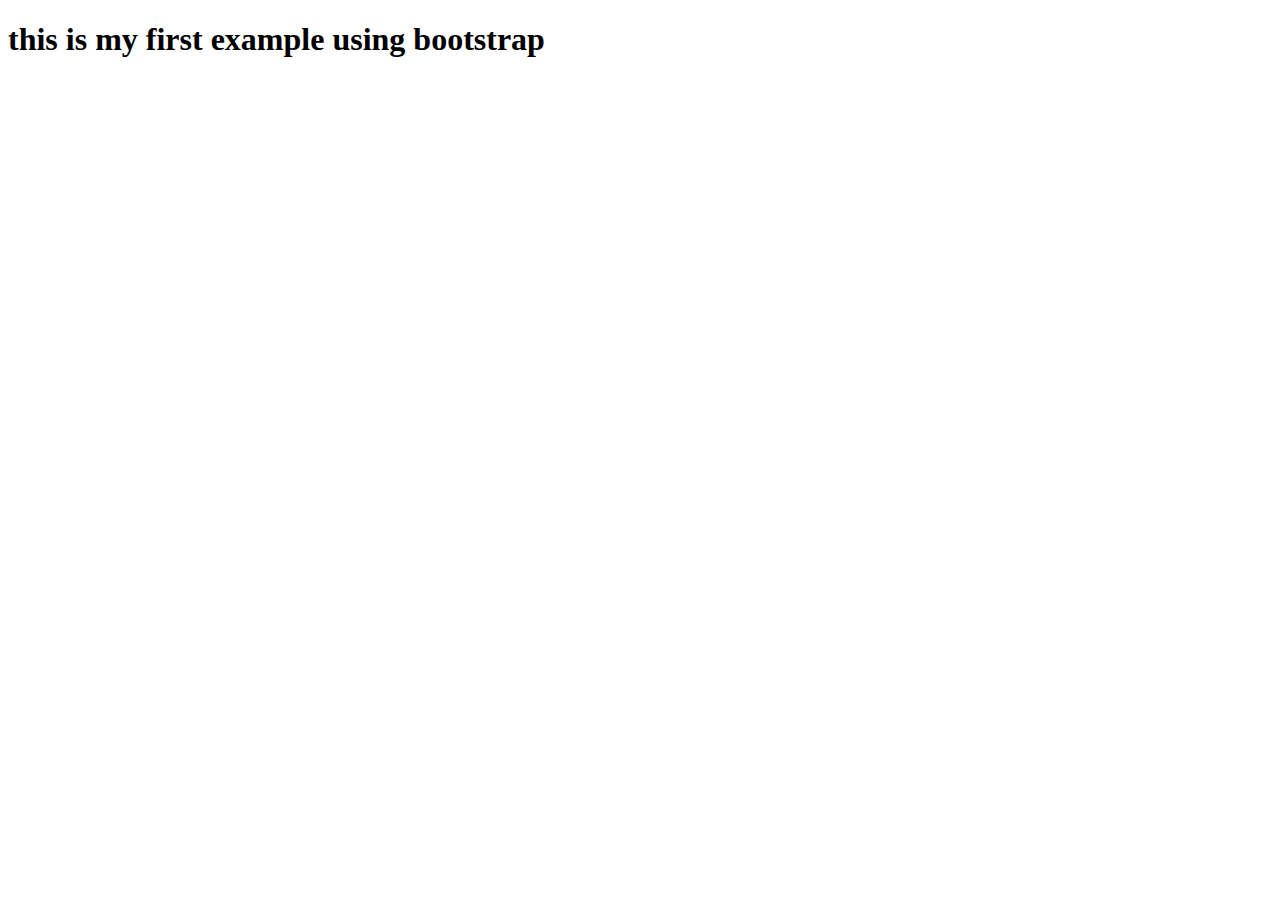
<file: index.html>
<!DOCTYPE html>
<html lang="en">
<head>
    <meta charset="UTF-8">
    <meta name="viewport" content="width=device-width, initial-scale=1.0">
    <title>Document</title>
    <link href="https://cdn.jsdelivr.net/npm/bootstrap@5.0.2/dist/css/bootstrap.min.css" rel="stylesheet" integrity="sha384-EVSTQN3/azprG1Anm3QDgpJLIm9Nao0Yz1ztcQTwFspd3yD65VohhpuuCOmLASjC" crossorigin="anonymous">
</head>
<body>
    <h1 class="p-3 mb-2 bg-secondary text-black">this is my first example using bootstrap</h1>
</body>
</html>
</file>
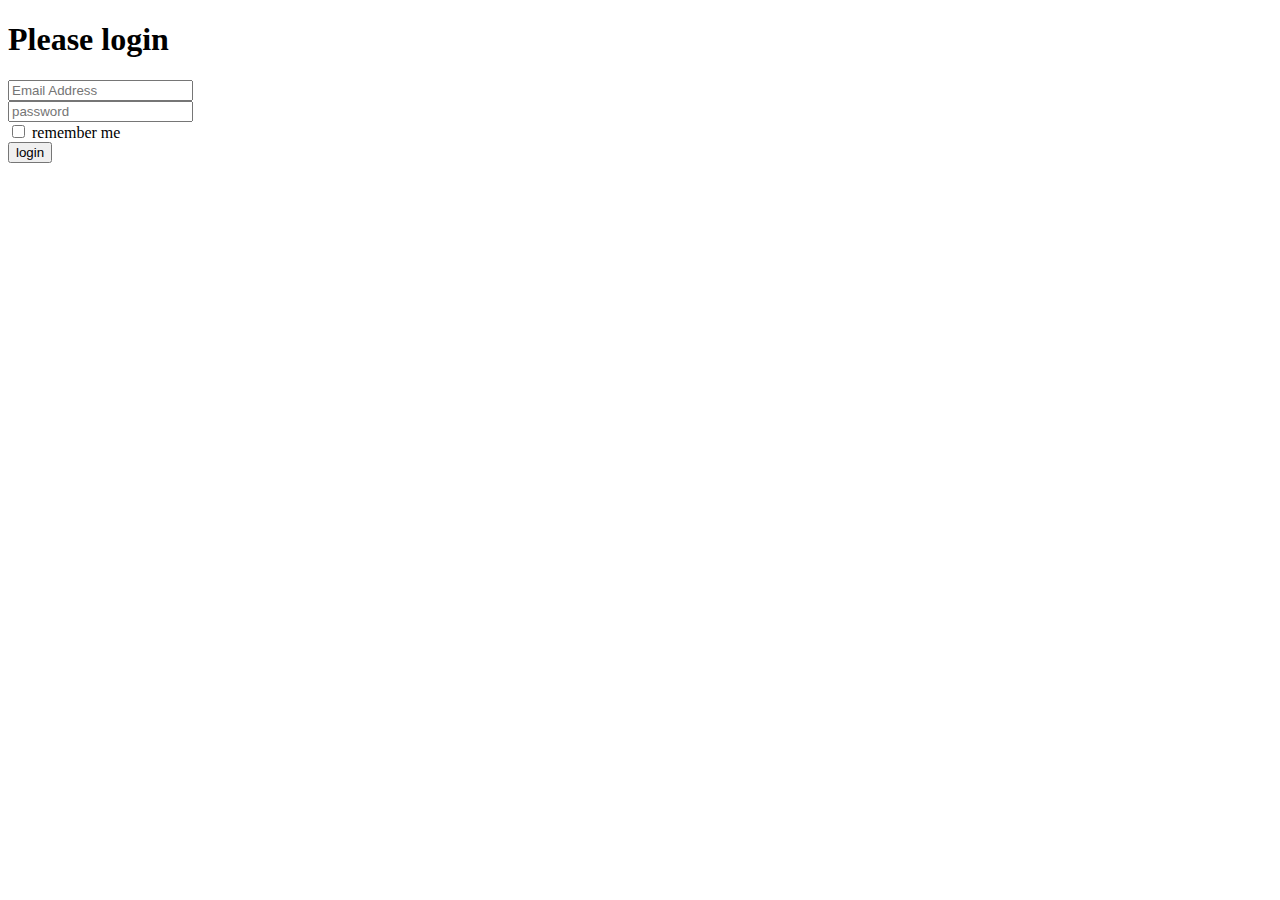
<file: index10.html>
<!DOCTYPE html>
<html lang="en">
<head>
    <meta charset="UTF-8">
    <meta name="viewport" content="width=device-width, initial-scale=1.0">
    <title>Document</title>
    <link href="style.css">
    <link href="https://cdn.jsdelivr.net/npm/bootstrap@5.0.2/dist/css/bootstrap.min.css" rel="stylesheet" integrity="sha384-EVSTQN3/azprG1Anm3QDgpJLIm9Nao0Yz1ztcQTwFspd3yD65VohhpuuCOmLASjC" crossorigin="anonymous">
</head>
<body class="index10">
    <form class="task10">
        <h1>Please login</h1>
        <div class="mb-3">
          <label for="exampleInputEmail1" class="form-label"></label>
          <input type="email" class="form-control" id="exampleInputEmail1" aria-describedby="emailHelp"placeholder="Email Address">
        </div>
        <div class="mb-3">
          <label for="exampleInputPassword1" class="form-label"></label>
          <input type="password" class="form-control" id="exampleInputPassword1"placeholder="password">
        </div>
        <div class="mb-3 form-check">
          <input type="checkbox" class="form-check-input" id="exampleCheck1">
          <label class="form-check-label" for="exampleCheck1">remember me</label>
        </div>
        <button type="submit" class="btn btn-primary">login</button>
      </form>  
</body>
</html>
</file>
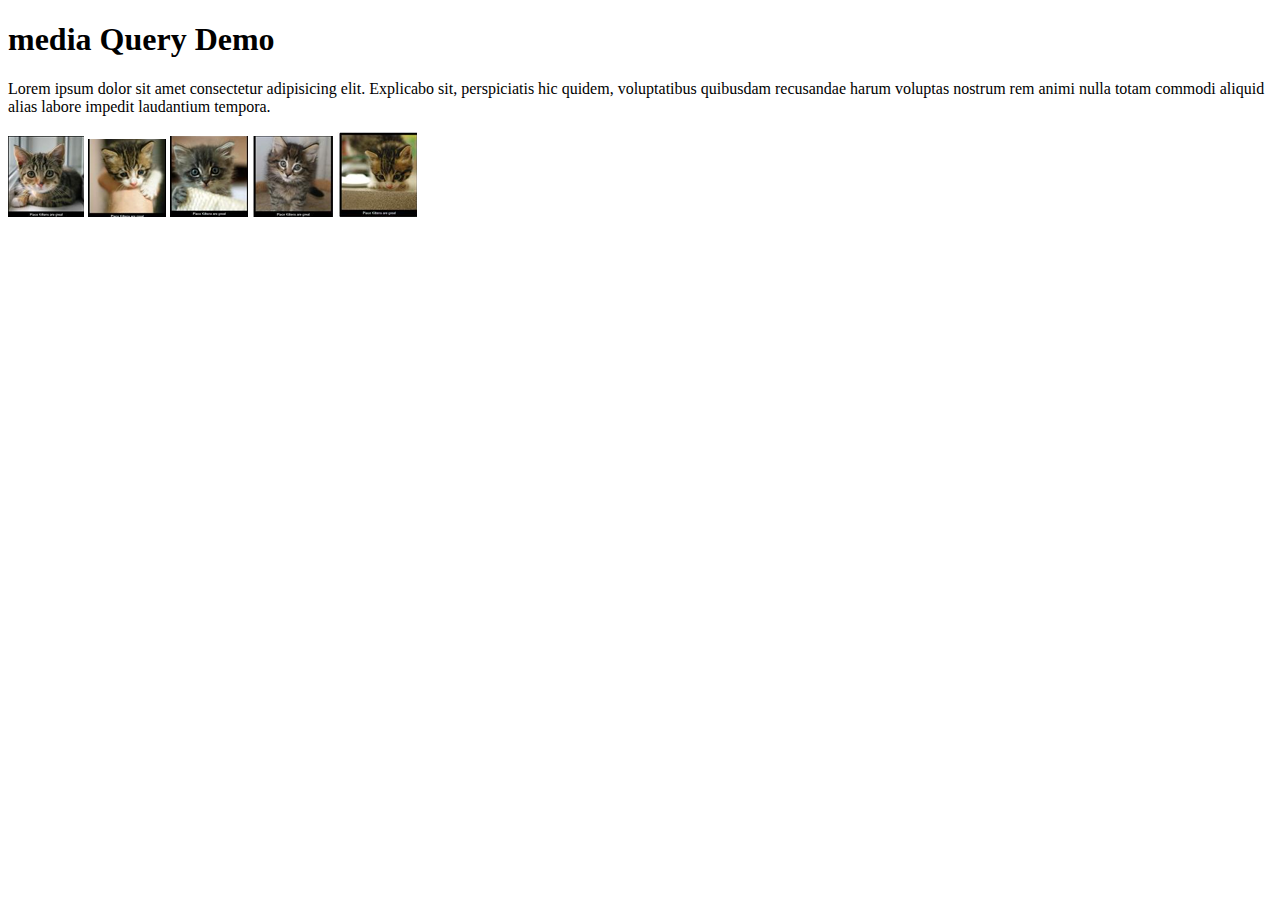
<file: index11.html>
<!DOCTYPE html>
<html lang="en">
<head>
    <meta charset="UTF-8">
    <meta name="viewport" content="width=device-width, initial-scale=1.0">
    <title>Document</title>
    <link href="style.css">
    <link href="https://cdn.jsdelivr.net/npm/bootstrap@5.0.2/dist/css/bootstrap.min.css" rel="stylesheet" integrity="sha384-EVSTQN3/azprG1Anm3QDgpJLIm9Nao0Yz1ztcQTwFspd3yD65VohhpuuCOmLASjC" crossorigin="anonymous">
</head>
<body>
    <h1>media Query Demo</h1>
    <p>Lorem ipsum dolor sit amet consectetur adipisicing elit. Explicabo sit, 
        perspiciatis hic quidem, voluptatibus quibusdam recusandae harum
         voluptas nostrum rem animi nulla totam commodi aliquid alias labore
          impedit laudantium tempora.</p>
          <div class="index11">
            <img src="img11.png">
            <img src="img2.11.png">
            <img src="img3.11.png">
            <img src="img4.11.png">
            <img src="img5.11.png">

          </div>
</body>
</html>
</file>
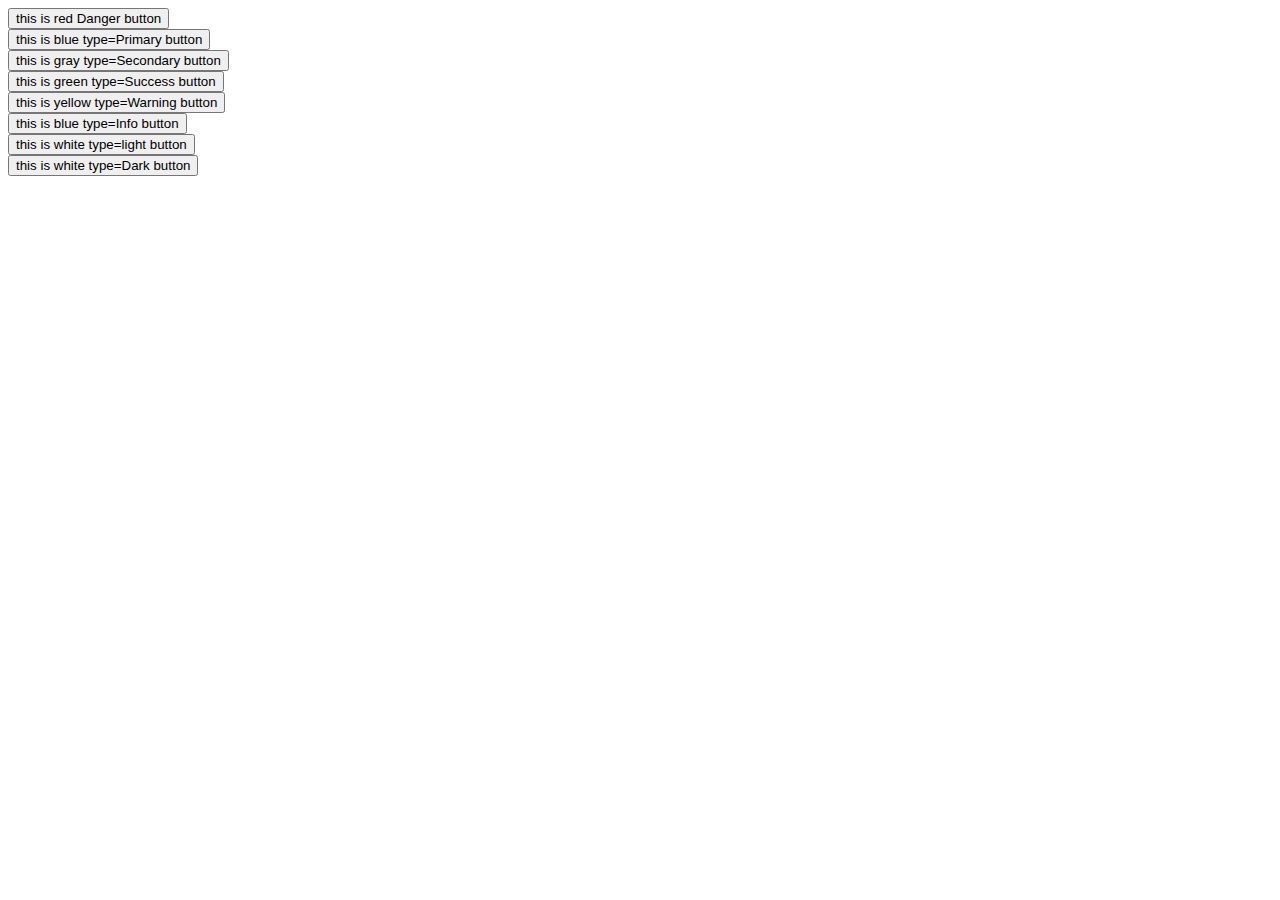
<file: index2.html>
<!DOCTYPE html>
<html lang="en">
<head>
    <meta charset="UTF-8">
    <meta name="viewport" content="width=device-width, initial-scale=1.0">
    <title>Document</title>
    <link href="style.css">
    <link href="https://cdn.jsdelivr.net/npm/bootstrap@5.0.2/dist/css/bootstrap.min.css" rel="stylesheet" integrity="sha384-EVSTQN3/azprG1Anm3QDgpJLIm9Nao0Yz1ztcQTwFspd3yD65VohhpuuCOmLASjC" crossorigin="anonymous">
</head>
<body class="index2">
    <div><button type="button" class="btn btn-danger">this is red Danger button</button> </div> 
    <div><button type="button" class="btn btn-primary">this is blue type=Primary button</button></div>
    <div><button type="button" class="btn btn-secondary">this is gray type=Secondary button</button></div>
    <div><button type="button" class="btn btn-success">this is green type=Success button</button></div>
    <div><button type="button" class="btn btn-warning">this is yellow type=Warning button</button></div>
    <div><button type="button" class="btn btn-info">this is blue type=Info button</button></div>
    <div><button type="button" class="btn btn-light">this is white type=light button</button></div>
    <div><button type="button" class="btn btn-dark">this is white type=Dark button</button></div>
</body>
</html>
</file>
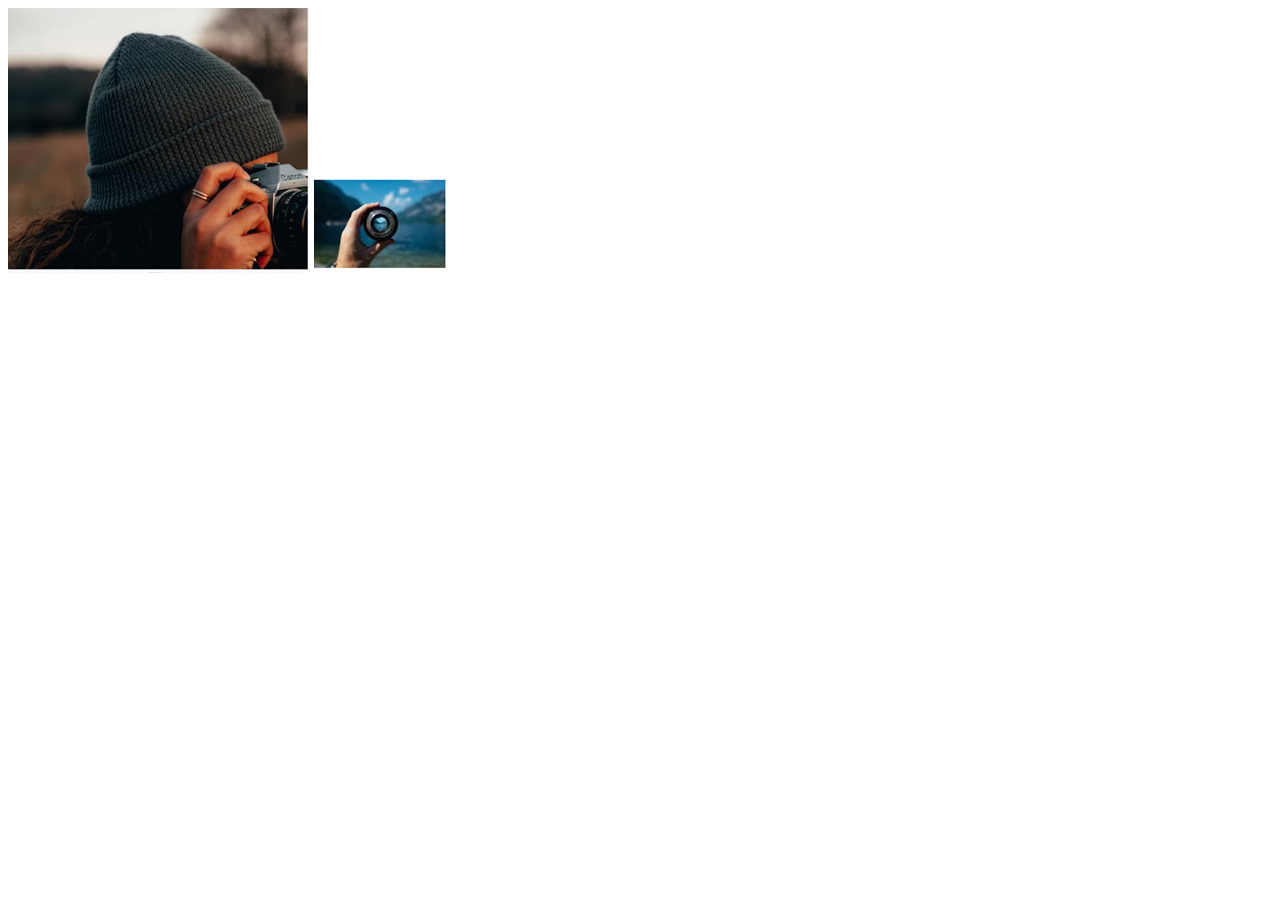
<file: index3.html>
<!DOCTYPE html>
<html lang="en">
<head>
    <meta charset="UTF-8">
    <meta name="viewport" content="width=device-width, initial-scale=1.0">
    <title>Document</title>
    <link href="style.css">
    <link href="https://cdn.jsdelivr.net/npm/bootstrap@5.0.2/dist/css/bootstrap.min.css" rel="stylesheet" integrity="sha384-EVSTQN3/azprG1Anm3QDgpJLIm9Nao0Yz1ztcQTwFspd3yD65VohhpuuCOmLASjC" crossorigin="anonymous">
</head>
<body class="index3">
 <img src="img3.png">
 <img src="Screenshot 2024-12-28 150053.png">

    
</body>
</html>
</file>
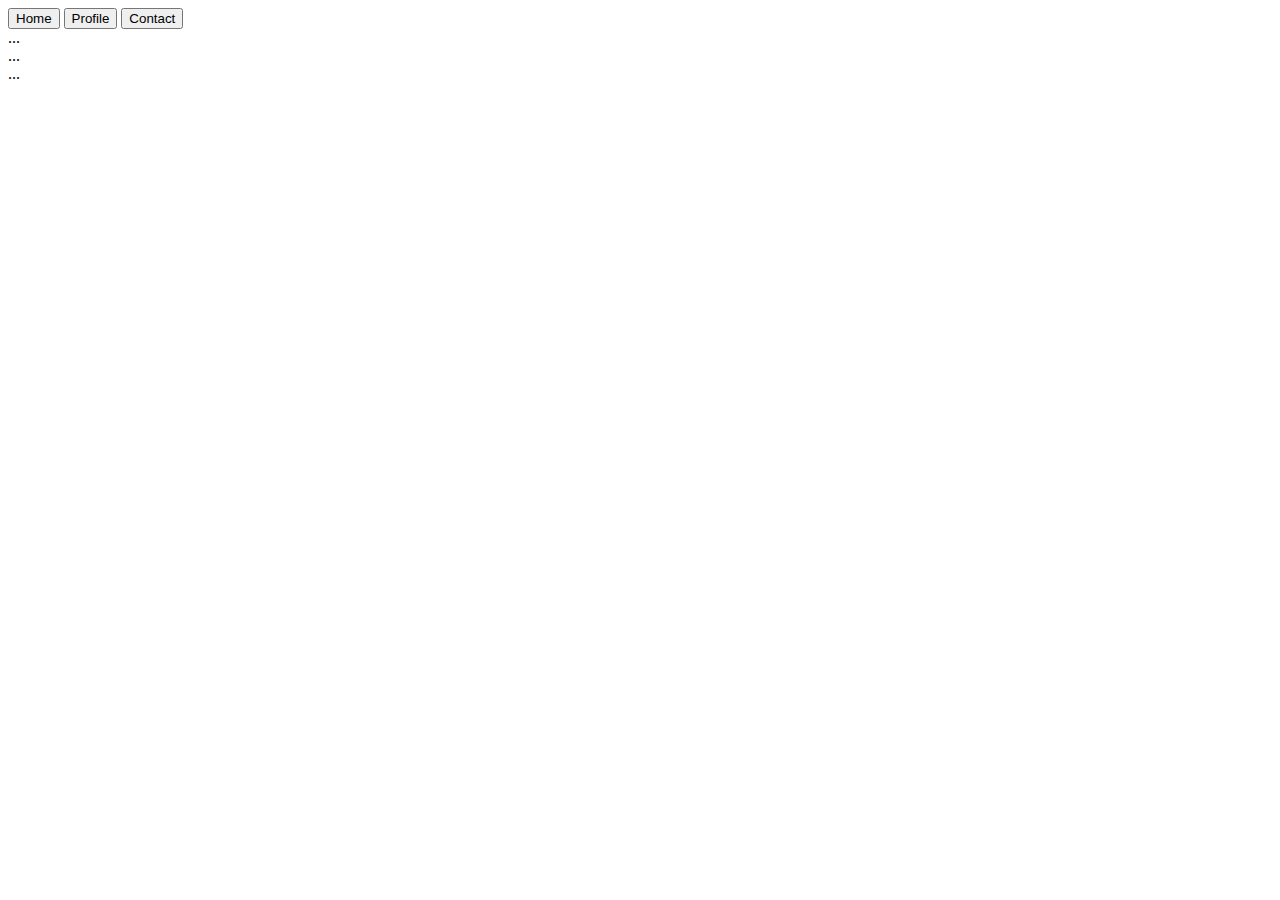
<file: index4.html>
<!DOCTYPE html>
<html lang="en">
<head>
    <meta charset="UTF-8">
    <meta name="viewport" content="width=device-width, initial-scale=1.0">
    <title>Document</title>
    
    <link href="https://cdn.jsdelivr.net/npm/bootstrap@5.0.2/dist/css/bootstrap.min.css" rel="stylesheet" integrity="sha384-EVSTQN3/azprG1Anm3QDgpJLIm9Nao0Yz1ztcQTwFspd3yD65VohhpuuCOmLASjC" crossorigin="anonymous">
</head>
<body class="index4">
    <nav>
        <div class="nav nav-tabs" id="nav-tab" role="tablist">
          <button class="nav-link active" id="nav-home-tab" data-bs-toggle="tab" data-bs-target="#nav-home" type="button" role="tab" aria-controls="nav-home" aria-selected="true">Home</button>
          <button class="nav-link" id="nav-profile-tab" data-bs-toggle="tab" data-bs-target="#nav-profile" type="button" role="tab" aria-controls="nav-profile" aria-selected="false">Profile</button>
          <button class="nav-link" id="nav-contact-tab" data-bs-toggle="tab" data-bs-target="#nav-contact" type="button" role="tab" aria-controls="nav-contact" aria-selected="false">Contact</button>
        </div>
      </nav>
      <div class="tab-content" id="nav-tabContent">
        <div class="tab-pane fade show active" id="nav-home" role="tabpanel" aria-labelledby="nav-home-tab">...</div>
        <div class="tab-pane fade" id="nav-profile" role="tabpanel" aria-labelledby="nav-profile-tab">...</div>
        <div class="tab-pane fade" id="nav-contact" role="tabpanel" aria-labelledby="nav-contact-tab">...</div>
      </div>
</body>
</html>
</file>
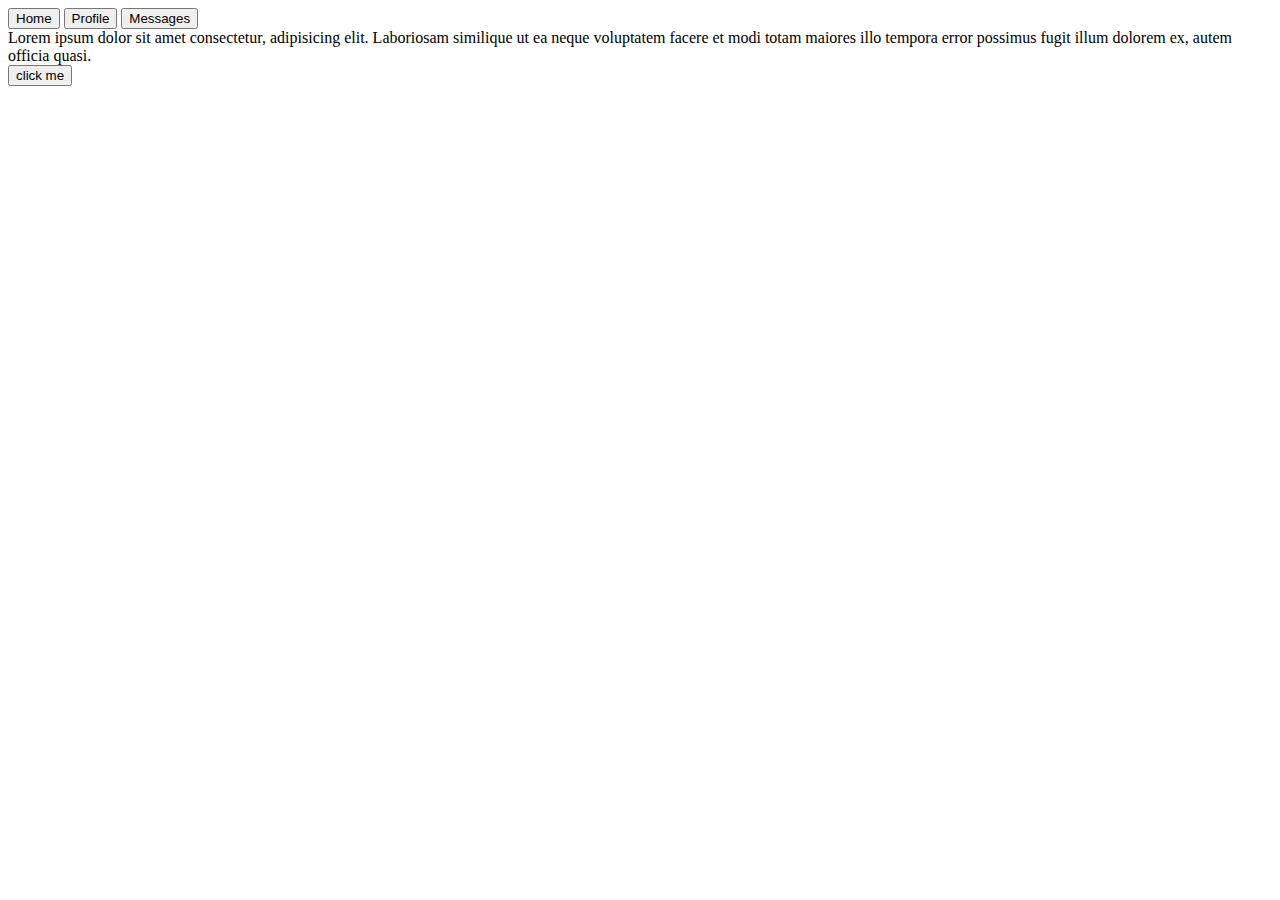
<file: index5.html>
<!DOCTYPE html>
<html lang="en">
<head>
    <meta charset="UTF-8">
    <meta name="viewport" content="width=device-width, initial-scale=1.0">
    <title>Document</title>
    <link href="style.css">
    <link href="https://cdn.jsdelivr.net/npm/bootstrap@5.0.2/dist/css/bootstrap.min.css" rel="stylesheet" integrity="sha384-EVSTQN3/azprG1Anm3QDgpJLIm9Nao0Yz1ztcQTwFspd3yD65VohhpuuCOmLASjC" crossorigin="anonymous">
</head>
<body>

    <div class="d-flex align-items-start">
        <div class="nav flex-column nav-pills me-3" id="v-pills-tab" role="tablist" aria-orientation="vertical">
          <button class="nav-link active" id="v-pills-home-tab" data-bs-toggle="pill" data-bs-target="#v-pills-home" type="button" role="tab" aria-controls="v-pills-home" aria-selected="true">Home</button>
          <button class="nav-link" id="v-pills-profile-tab" data-bs-toggle="pill" data-bs-target="#v-pills-profile" type="button" role="tab" aria-controls="v-pills-profile" aria-selected="false">Profile</button>
          <button class="nav-link" id="v-pills-messages-tab" data-bs-toggle="pill" data-bs-target="#v-pills-messages" type="button" role="tab" aria-controls="v-pills-messages" aria-selected="false">Messages</button>
          
        </div>
     <div>
        Lorem ipsum dolor sit amet consectetur, adipisicing elit. Laboriosam similique ut ea neque voluptatem facere et modi totam maiores illo tempora error possimus fugit illum dolorem ex, autem officia quasi.
       <div><button type="button" class="btn btn-primary">click me</button></div> 
    </div>
    
    
</body>
</html>
</file>
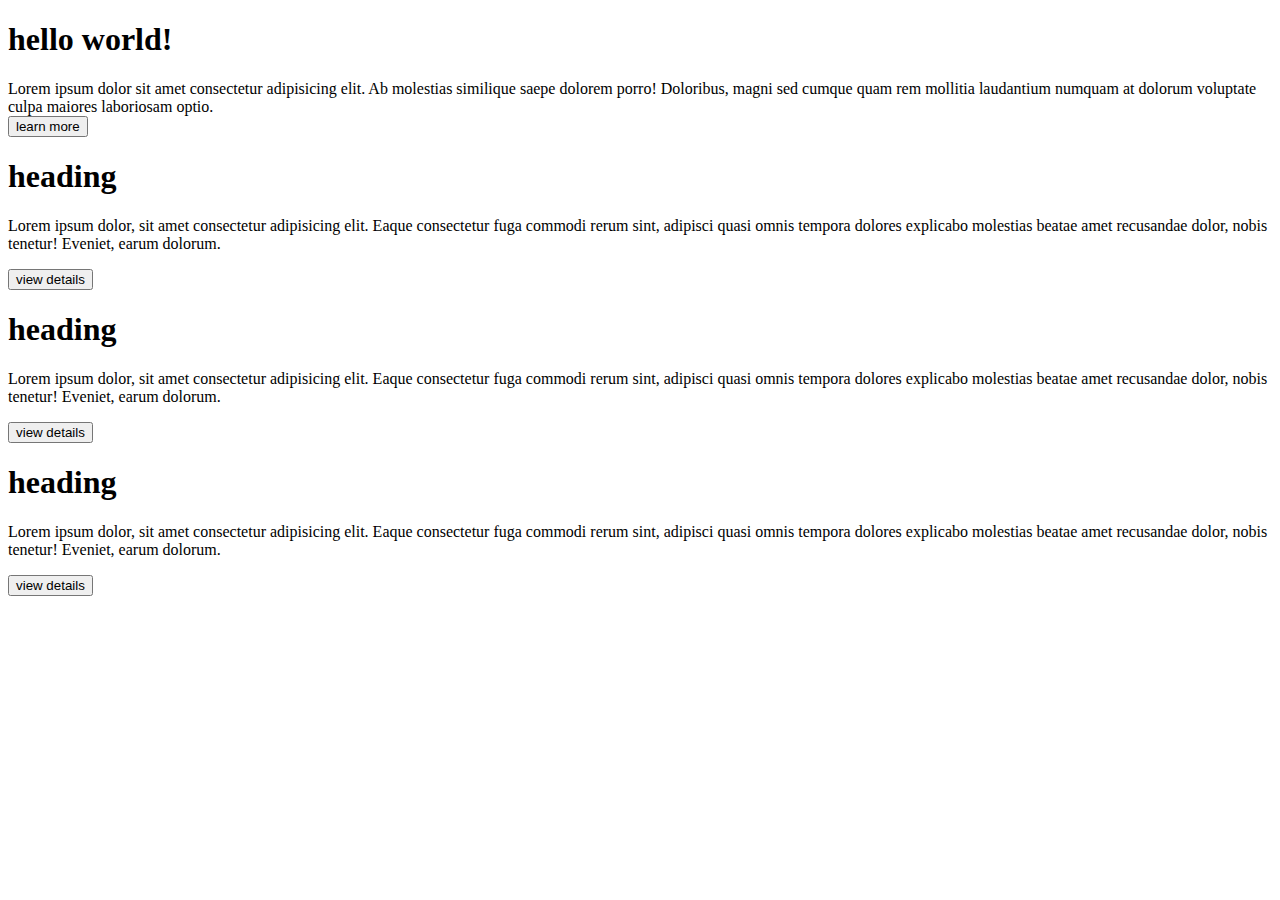
<file: index6.html>
<!DOCTYPE html>
<html lang="en">
<head>
    <meta charset="UTF-8">
    <meta name="viewport" content="width=device-width, initial-scale=1.0">
    <title>Document</title>
    <link href="style.css">
    <link href="https://cdn.jsdelivr.net/npm/bootstrap@5.0.2/dist/css/bootstrap.min.css" rel="stylesheet" integrity="sha384-EVSTQN3/azprG1Anm3QDgpJLIm9Nao0Yz1ztcQTwFspd3yD65VohhpuuCOmLASjC" crossorigin="anonymous">
</head>
<body>
    <div>
        <h1>hello world!</h1>
        Lorem ipsum dolor sit amet consectetur adipisicing elit. Ab molestias similique saepe dolorem porro! Doloribus, magni sed cumque quam rem mollitia laudantium numquam at dolorum voluptate culpa maiores laboriosam optio.
       </div>
       <dv> <button type="button" class="btn btn-primary">learn more</button></dv>
       <div class=" task6">
        <div>
            <h1>heading</h1>
            <p>Lorem ipsum dolor, sit amet consectetur adipisicing elit. Eaque consectetur fuga commodi rerum sint, adipisci quasi omnis tempora dolores explicabo molestias beatae amet recusandae dolor, nobis tenetur! Eveniet, earum dolorum.</p>
            <button type="button" class="btn btn-outline-secondary">view details</button>
        </div>
        <div>
            <h1>heading</h1>
            <p>Lorem ipsum dolor, sit amet consectetur adipisicing elit. Eaque consectetur fuga commodi rerum sint, adipisci quasi omnis tempora dolores explicabo molestias beatae amet recusandae dolor, nobis tenetur! Eveniet, earum dolorum.</p>
            <button type="button" class="btn btn-outline-secondary">view details</button>  
        </div>
        <div>
            <h1>heading</h1>
            <p>Lorem ipsum dolor, sit amet consectetur adipisicing elit. Eaque consectetur fuga commodi rerum sint, adipisci quasi omnis tempora dolores explicabo molestias beatae amet recusandae dolor, nobis tenetur! Eveniet, earum dolorum.</p>
            <button type="button" class="btn btn-outline-secondary">view details</button>
        </div>
       </div> 
</body>
</html>
</file>
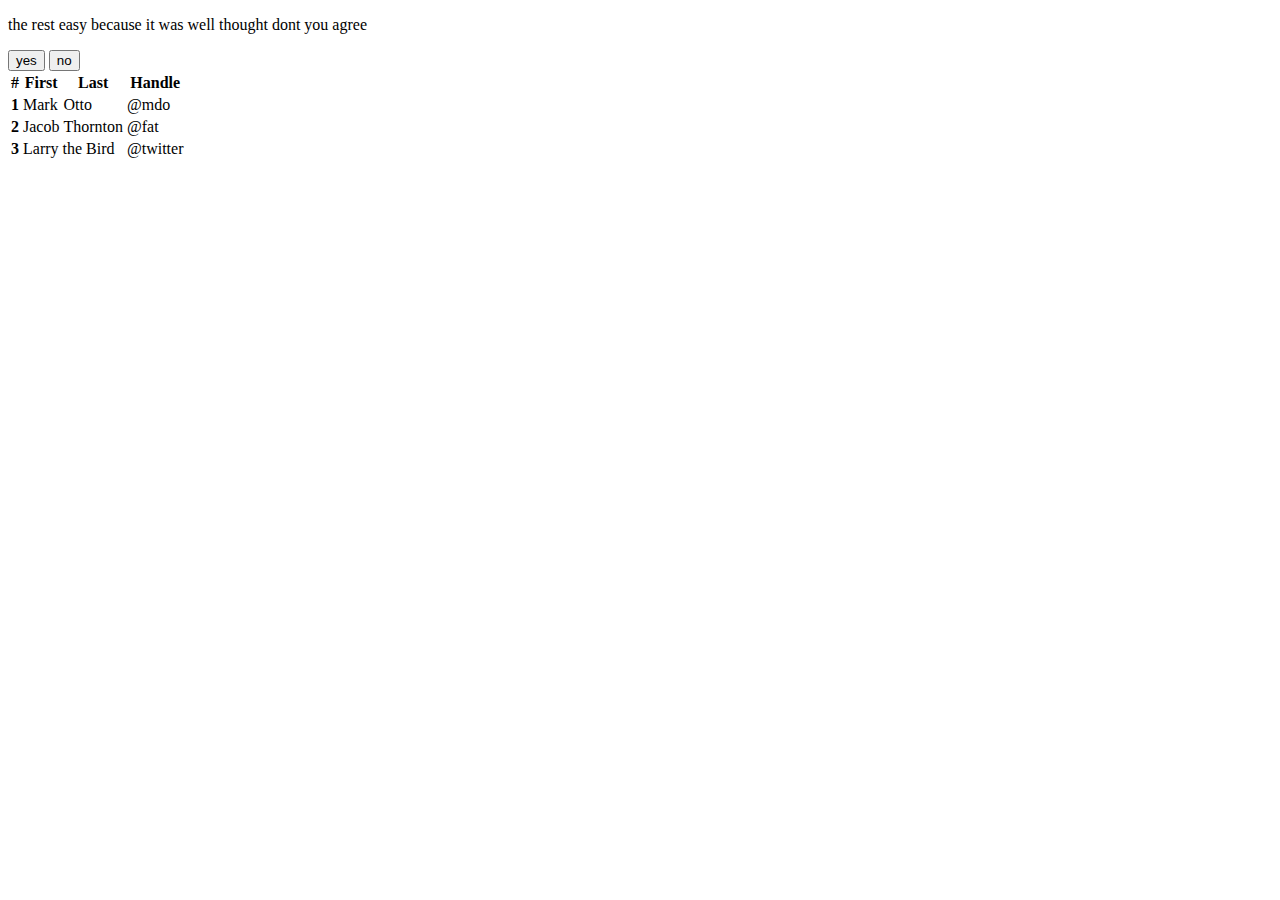
<file: index7.html>
<!DOCTYPE html>
<html lang="en">
<head>
    <meta charset="UTF-8">
    <meta name="viewport" content="width=device-width, initial-scale=1.0">
    <title>Document</title>
    <link href="style.css">
    <link href="https://cdn.jsdelivr.net/npm/bootstrap@5.0.2/dist/css/bootstrap.min.css" rel="stylesheet" integrity="sha384-EVSTQN3/azprG1Anm3QDgpJLIm9Nao0Yz1ztcQTwFspd3yD65VohhpuuCOmLASjC" crossorigin="anonymous">
</head>
<body class="index7">
    <div>
        <p>the rest easy because it was well thought dont you agree</p>
        <button type="button" class="btn btn-success">yes</button>
        <button type="button" class="btn btn-danger">no</button>
    </div>
    <table class="table">
        <thead>
          <tr>
            <th scope="col">#</th>
            <th scope="col">First</th>
            <th scope="col">Last</th>
            <th scope="col">Handle</th>
          </tr>
        </thead>
        <tbody>
          <tr>
            <th scope="row">1</th>
            <td>Mark</td>
            <td>Otto</td>
            <td>@mdo</td>
          </tr>
          <tr>
            <th scope="row">2</th>
            <td>Jacob</td>
            <td>Thornton</td>
            <td>@fat</td>
          </tr>
          <tr>
            <th scope="row">3</th>
            <td colspan="2">Larry the Bird</td>
            <td>@twitter</td>
          </tr>
        </tbody>
      </table> 
</body>
</html>
</file>
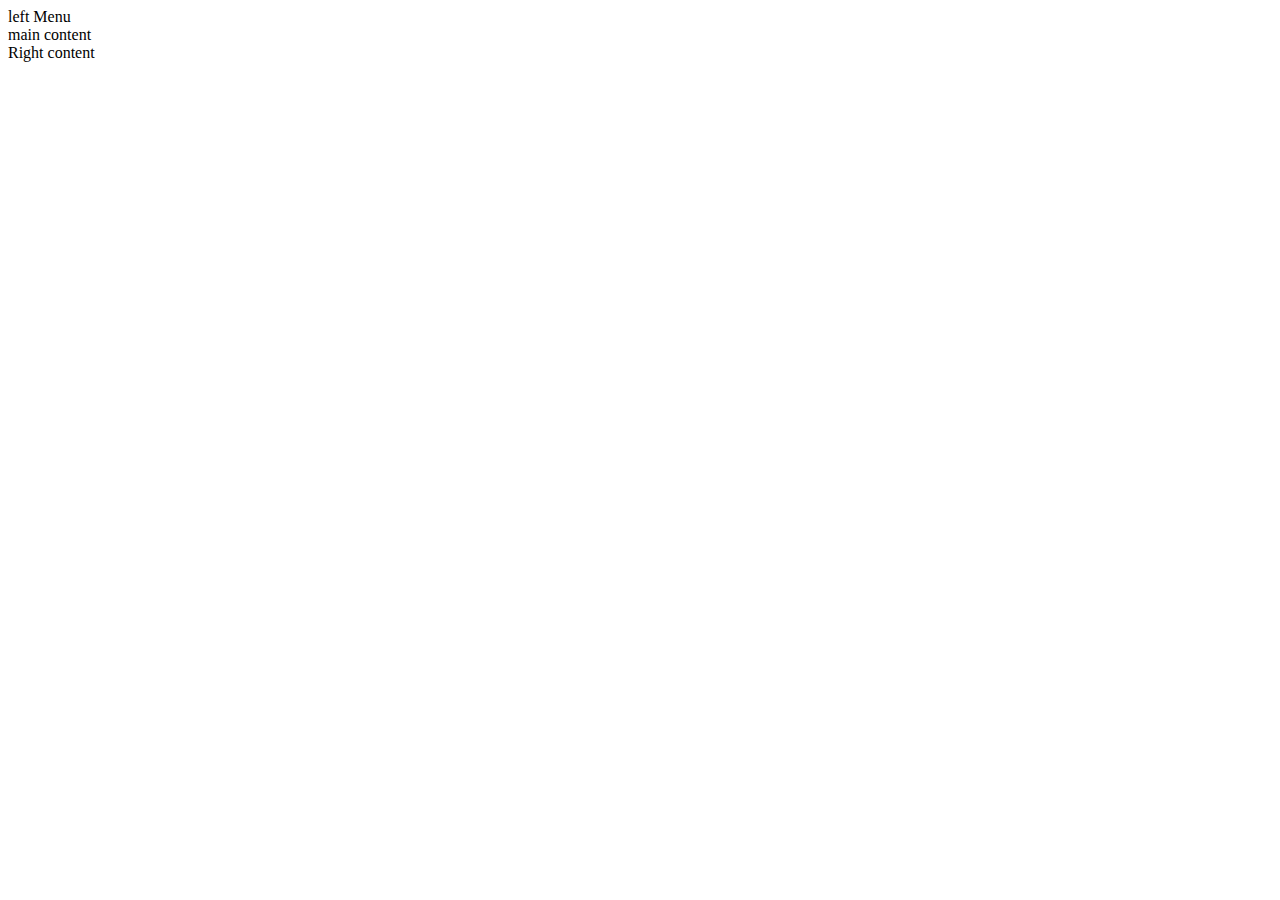
<file: index8.html>
<!DOCTYPE html>
<html lang="en">
<head>
    <meta charset="UTF-8">
    <meta name="viewport" content="width=device-width, initial-scale=1.0">
    <title>Document</title>
    <link href="style.css">
    <link href="https://cdn.jsdelivr.net/npm/bootstrap@5.0.2/dist/css/bootstrap.min.css" rel="stylesheet" integrity="sha384-EVSTQN3/azprG1Anm3QDgpJLIm9Nao0Yz1ztcQTwFspd3yD65VohhpuuCOmLASjC" crossorigin="anonymous"> 
</head>
<body class="index8">
    <div class="p-3 mb-2 bg-primary text-white">left Menu</div>
    <div class=" task82 p-3 mb-2 bg-light text-dark" >main content</div>
    <div class="p-3 mb-2 bg-success text-white">Right content</div>
</body>
</html>
</file>
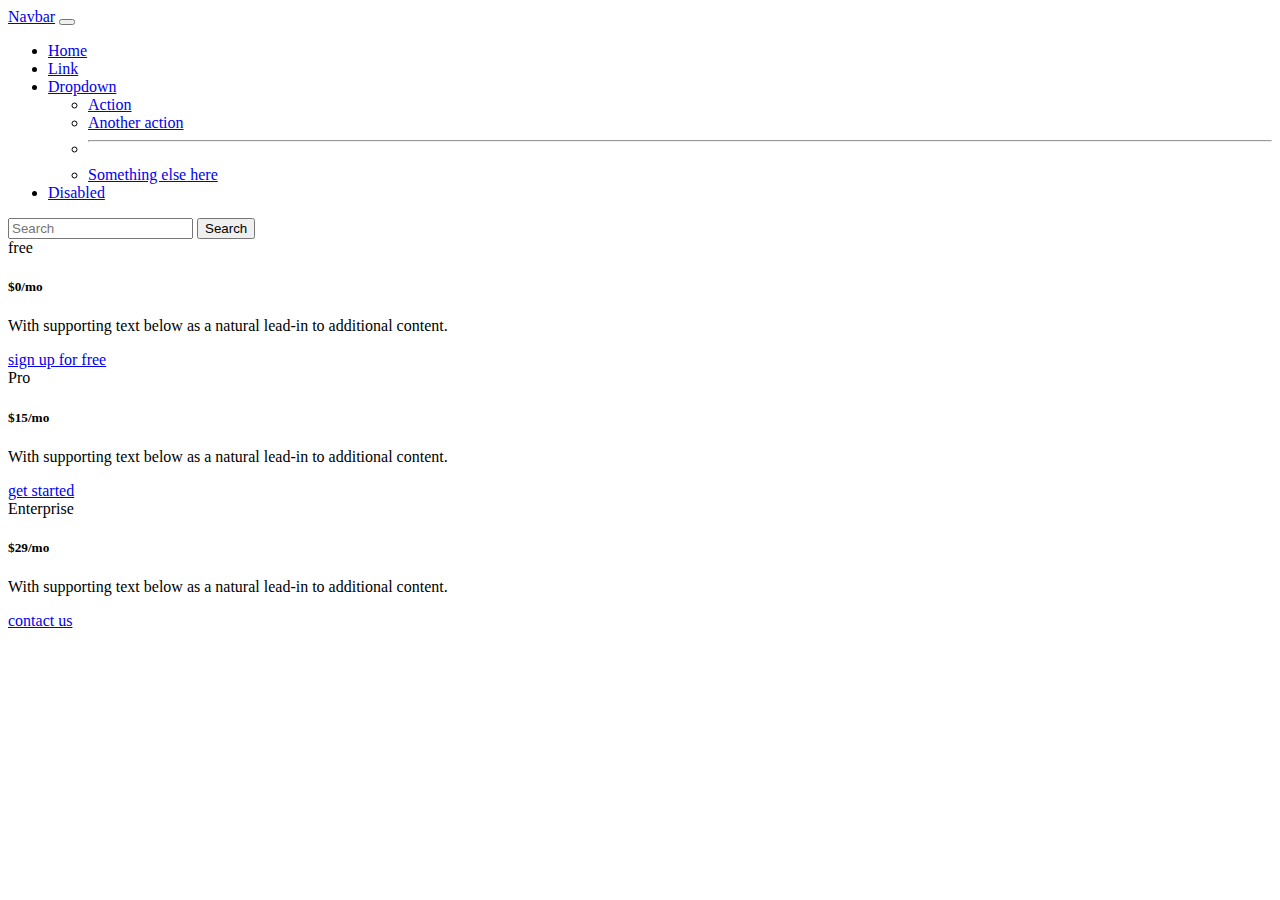
<file: index9.html>
<!DOCTYPE html>
<html lang="en">
<head>
    <meta charset="UTF-8">
    <meta name="viewport" content="width=device-width, initial-scale=1.0">
    <title>Document</title>
    <link href="style.css">
    <link href="https://cdn.jsdelivr.net/npm/bootstrap@5.0.2/dist/css/bootstrap.min.css" rel="stylesheet" integrity="sha384-EVSTQN3/azprG1Anm3QDgpJLIm9Nao0Yz1ztcQTwFspd3yD65VohhpuuCOmLASjC" crossorigin="anonymous">
</head>
<body>
    <nav class="navbar navbar-expand-lg navbar-light bg-light">
        <div class="container-fluid">
          <a class="navbar-brand" href="#">Navbar</a>
          <button class="navbar-toggler" type="button" data-bs-toggle="collapse" data-bs-target="#navbarSupportedContent" aria-controls="navbarSupportedContent" aria-expanded="false" aria-label="Toggle navigation">
            <span class="navbar-toggler-icon"></span>
          </button>
          <div class="collapse navbar-collapse" id="navbarSupportedContent">
            <ul class="navbar-nav me-auto mb-2 mb-lg-0">
              <li class="nav-item">
                <a class="nav-link active" aria-current="page" href="#">Home</a>
              </li>
              <li class="nav-item">
                <a class="nav-link" href="#">Link</a>
              </li>
              <li class="nav-item dropdown">
                <a class="nav-link dropdown-toggle" href="#" id="navbarDropdown" role="button" data-bs-toggle="dropdown" aria-expanded="false">
                  Dropdown
                </a>
                <ul class="dropdown-menu" aria-labelledby="navbarDropdown">
                  <li><a class="dropdown-item" href="#">Action</a></li>
                  <li><a class="dropdown-item" href="#">Another action</a></li>
                  <li><hr class="dropdown-divider"></li>
                  <li><a class="dropdown-item" href="#">Something else here</a></li>
                </ul>
              </li>
              <li class="nav-item">
                <a class="nav-link disabled" href="#" tabindex="-1" aria-disabled="true">Disabled</a>
              </li>
            </ul>
            <form class="d-flex">
              <input class="form-control me-2" type="search" placeholder="Search" aria-label="Search">
              <button class="btn btn-outline-success" type="submit">Search</button>
            </form>
          </div>
        </div>
      </nav>
       <div class="task9">
        <div class="card">
            <div class="card-body">
                <div class="card-header">
                   free
              <h5 class="card-title">$0/mo</h5>
              <p class="card-text">With supporting text below as a natural lead-in to additional content.</p>
              <a href="#" class="btn btn-primary">sign up for free</a>
            </div>
          </div>
          <div class="card">
            <div class="card-header">
             Pro
            </div>
            <div class="card-body">
              <h5 class="card-title">$15/mo</h5>
              <p class="card-text">With supporting text below as a natural lead-in to additional content.</p>
              <a href="#" class="btn btn-primary">get started</a>
            </div>
          </div>
          <div class="card">
            <div class="card-header">
           Enterprise
            </div>
            <div class="card-body">
              <h5 class="card-title">$29/mo</h5>
              <p class="card-text">With supporting text below as a natural lead-in to additional content.</p>
              <a href="#" class="btn btn-primary">contact us</a>
            </div>
          </div>
       </div>
    
</body>
</html>
</file>
<file: style.css>
.index2{
    display: grid;
    gap: 20px;
}

.index3{
    display: flex;
    
}
@media screen(min-width:600px) and(max-width:1500){
    .index3{
        flex-wrap: wrap;
    }
}

.index4{
border: 1px solid lightblue;
background-color: white;
display: flex;
width: 100%;
}

.index7{
    display: flex;
}


.index8{
    display: flex;
}

.index9{
    display: flex;
}


.index10{
    padding: 20px; 
    margin: 20px;
    background-color: gray;
}


.index11{
    display:grid;
    grid-template-columns: repeat(3,100px);
}
@media(max-width:500px){
    .index11{
        display:grid;
        grid-template-columns: repeat(1,100px);
    }
}
</file>
